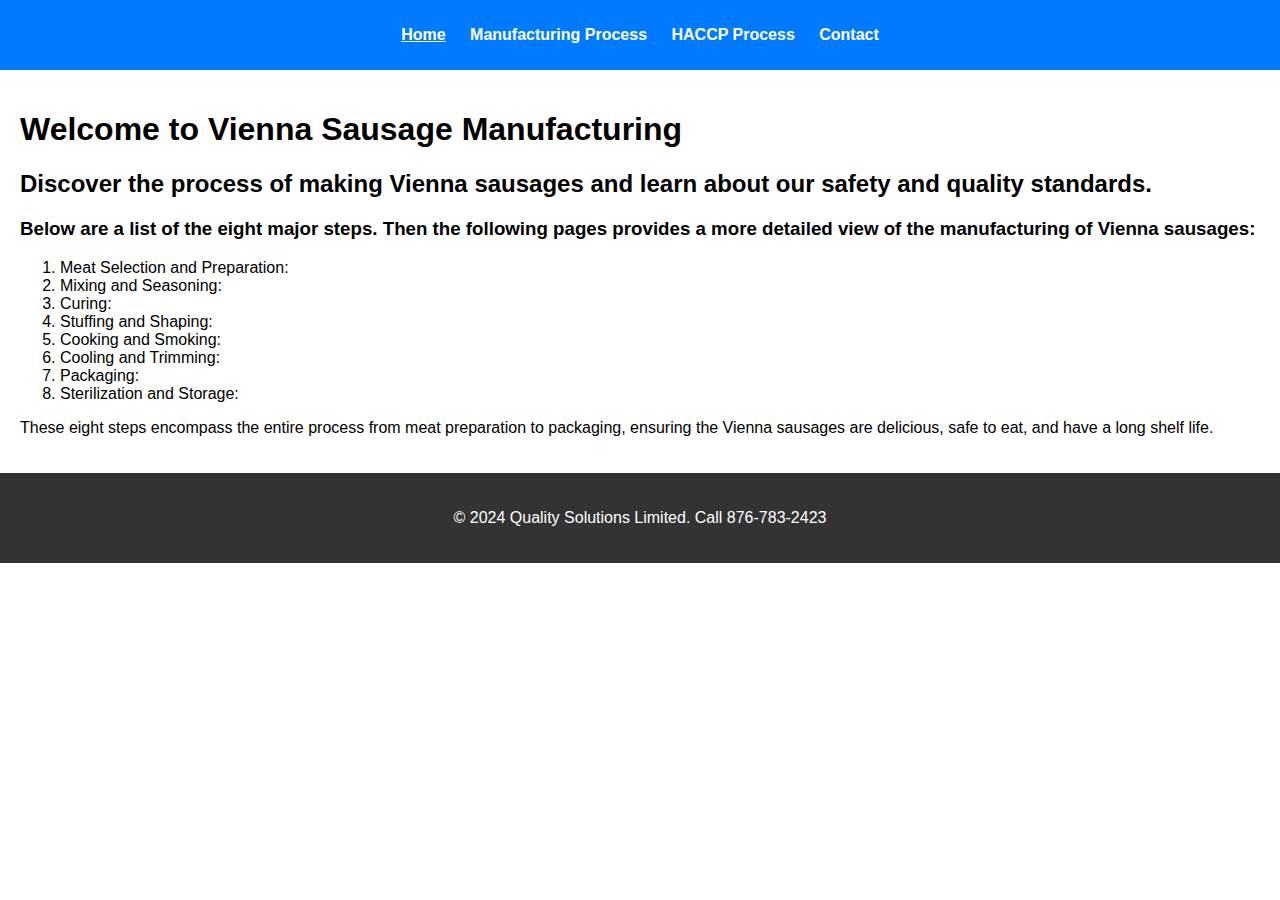
<file: index.html>
<!DOCTYPE html>
<html lang="en">

<head>
    <meta charset="UTF-8">
    <meta name="viewport" content="width=device-width, initial-scale=1.0">
    <title>Vienna Sausage Manufacturing</title>
    <link rel="stylesheet" href="style.css">
</head>

<body>
    <header>
        <nav>
            <ul>
                <li><a href="index.html" class="active">Home</a></li>
                <li><a href="manufacturing.html">Manufacturing Process</a></li>
                <li><a href="haccp.html">HACCP Process</a></li>
                <li><a href="contact.html">Contact</a></li>
            </ul>
        </nav>
    </header>
    <main>
        <h1>Welcome to Vienna Sausage Manufacturing</h1>
        <h2>Discover the process of making Vienna sausages and learn about our safety and quality standards.</h2>
        <h3>Below are a list of the eight major steps. Then the following pages provides a more detailed view of the manufacturing of Vienna sausages:</h3>
        <ol>
            <li>Meat Selection and Preparation:</li>
            <li>Mixing and Seasoning:</li>
            <li>Curing:</li>
            <li>Stuffing and Shaping:</li>
            <li>Cooking and Smoking:</li>
            <li>Cooling and Trimming:</li>
            <li>Packaging:</li>
            <li>Sterilization and Storage:</li>
        </ol>
        <p>These eight steps encompass the entire process from meat preparation to packaging, ensuring the Vienna sausages are delicious, safe to eat, and have a long shelf life.</p>
    </main>
    <footer>
        <p>&copy; 2024 Quality Solutions Limited. Call 876-783-2423</p>
    </footer>
    <button onclick="topFunction()" id="myBtn" title="Go to top">back to Top</button>
    <script src="script.js"></script>
</body>

</html>
</file>
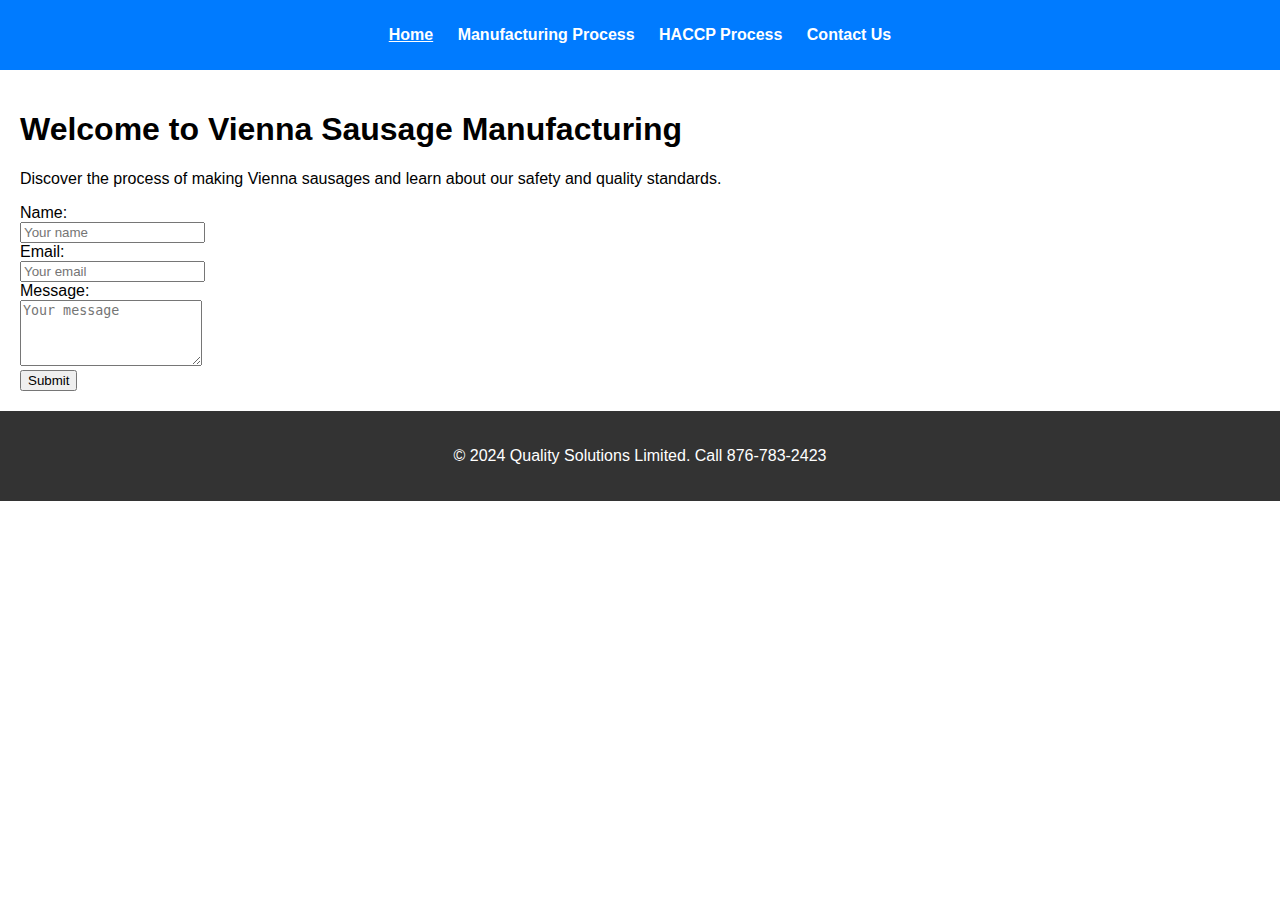
<file: contact.html>
<!DOCTYPE html>
<html lang="en">

<head>
    <meta charset="UTF-8">
    <meta name="viewport" content="width=device-width, initial-scale=1.0">
    <title>Vienna Sausage Manufacturing</title>
    <link rel="stylesheet" href="style.css">
</head>

<body>
    <header>
        <nav>
            <ul>
                <li><a href="index.html" class="active">Home</a></li>
                <li><a href="manufacturing.html">Manufacturing Process</a></li>
                <li><a href="haccp.html">HACCP Process</a></li>
                <li><a href="contact.html">Contact Us</a></li>
            </ul>
        </nav>
    </header>
    <main>
        <h1>Welcome to Vienna Sausage Manufacturing</h1>
        <p>Discover the process of making Vienna sausages and learn about our safety and quality standards.</p>
        <form action="submit_contact_form.php" method="POST">
            <label for="name">Name:</label><br>
            <input type="text" id="name" name="name" placeholder="Your name"><br>

            <label for="email">Email:</label><br>
            <input type="email" id="email" name="email" placeholder="Your email"><br>

            <label for="message">Message:</label><br>
            <textarea id="message" name="message" placeholder="Your message" rows="4"></textarea><br>

            <input type="submit" value="Submit">
        </form>

    </main>
    <footer>
        <p>&copy; 2024 Quality Solutions Limited. Call 876-783-2423</p>
    </footer>
    <script src="script.js"></script>
</body>

</html>
</file>
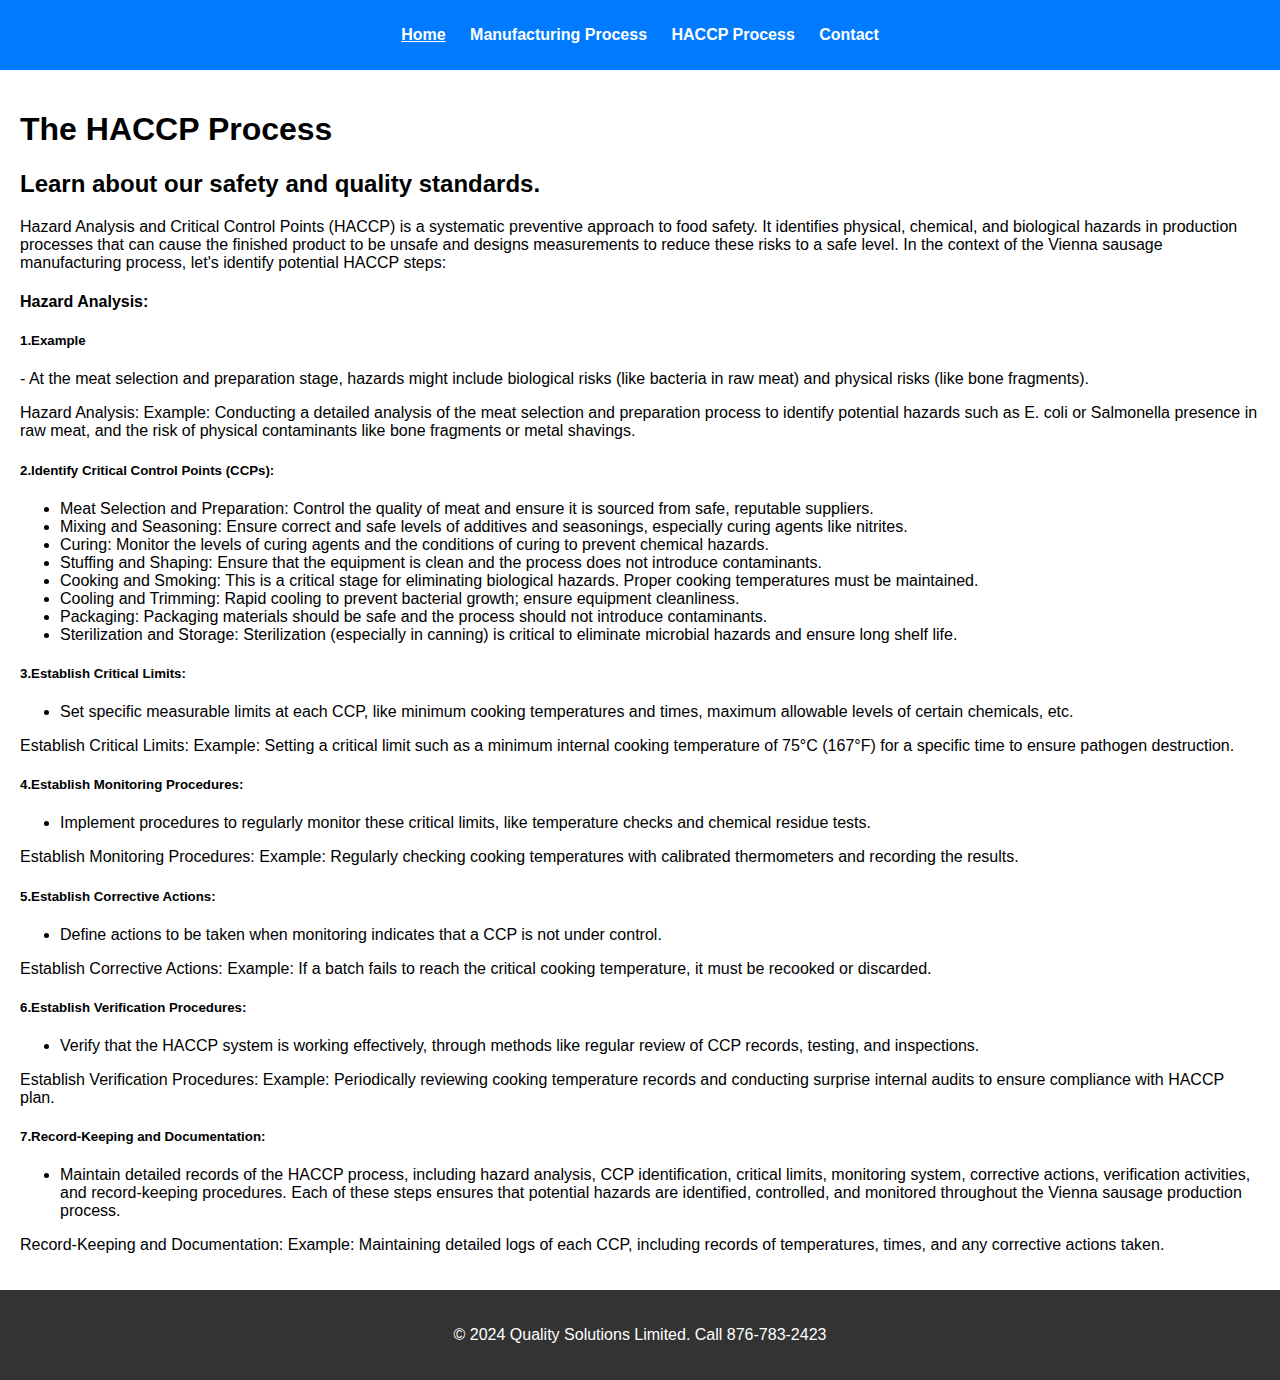
<file: haccp.html>
<!DOCTYPE html>
<html lang="en">

<head>
    <meta charset="UTF-8">
    <meta name="viewport" content="width=device-width, initial-scale=1.0">
    <title>Vienna Sausage Manufacturing</title>
    <link rel="stylesheet" href="style.css">
</head>

<body>
    <header>
        <nav>
            <ul>
                <li><a href="index.html" class="active">Home</a></li>
                <li><a href="manufacturing.html">Manufacturing Process</a></li>
                <li><a href="haccp.html">HACCP Process</a></li>
                <li><a href="contact.html">Contact</a></li>
            </ul>
        </nav>
    </header>
    <main>
        <h1>The HACCP Process</h1>
        <h2>Learn about our safety and quality standards.</h2>
        <p>Hazard Analysis and Critical Control Points (HACCP) is a systematic preventive approach to food safety. It identifies physical, chemical, and biological hazards in production processes that can cause the finished product to be unsafe and designs
            measurements to reduce these risks to a safe level. In the context of the Vienna sausage manufacturing process, let's identify potential HACCP steps:</p>
        <h4>Hazard Analysis:</h4>
        <h5>1.Example</h5>
        <p>- At the meat selection and preparation stage, hazards might include biological risks (like bacteria in raw meat) and physical risks (like bone fragments).</p>
        <p>Hazard Analysis: Example: Conducting a detailed analysis of the meat selection and preparation process to identify potential hazards such as E. coli or Salmonella presence in raw meat, and the risk of physical contaminants like bone fragments
            or metal shavings.
            <h5>2.Identify Critical Control Points (CCPs):</h5>
            <ul>
                <li>Meat Selection and Preparation: Control the quality of meat and ensure it is sourced from safe, reputable suppliers.</li>
                <li>Mixing and Seasoning: Ensure correct and safe levels of additives and seasonings, especially curing agents like nitrites.</li>
                <li>Curing: Monitor the levels of curing agents and the conditions of curing to prevent chemical hazards.</li>
                <li>Stuffing and Shaping: Ensure that the equipment is clean and the process does not introduce contaminants.</li>
                <li>Cooking and Smoking: This is a critical stage for eliminating biological hazards. Proper cooking temperatures must be maintained.</li>
                <li>Cooling and Trimming: Rapid cooling to prevent bacterial growth; ensure equipment cleanliness.</li>
                <li>Packaging: Packaging materials should be safe and the process should not introduce contaminants.</li>
                <li>Sterilization and Storage: Sterilization (especially in canning) is critical to eliminate microbial hazards and ensure long shelf life.</li>
            </ul>
            <h5>3.Establish Critical Limits:</h5>
            <ul>
                <li>Set specific measurable limits at each CCP, like minimum cooking temperatures and times, maximum allowable levels of certain chemicals, etc.</li>
            </ul>
            <p>Establish Critical Limits: Example: Setting a critical limit such as a minimum internal cooking temperature of 75°C (167°F) for a specific time to ensure pathogen destruction.</p>
            <h5>4.Establish Monitoring Procedures:</h5>
            <ul>
                <li>Implement procedures to regularly monitor these critical limits, like temperature checks and chemical residue tests.</li>
            </ul>
            <p>Establish Monitoring Procedures: Example: Regularly checking cooking temperatures with calibrated thermometers and recording the results.</p>
            <h5>5.Establish Corrective Actions:</h5>
            <ul>
                <li>Define actions to be taken when monitoring indicates that a CCP is not under control.</li>
            </ul>
            <p>Establish Corrective Actions: Example: If a batch fails to reach the critical cooking temperature, it must be recooked or discarded.</p>
            <h5>6.Establish Verification Procedures:</h5>
            <ul>
                <li>Verify that the HACCP system is working effectively, through methods like regular review of CCP records, testing, and inspections.</li>
            </ul>
            <p>Establish Verification Procedures: Example: Periodically reviewing cooking temperature records and conducting surprise internal audits to ensure compliance with HACCP plan.</p>
            <h5>7.Record-Keeping and Documentation:</h5>
            <ul>
                <li>Maintain detailed records of the HACCP process, including hazard analysis, CCP identification, critical limits, monitoring system, corrective actions, verification activities, and record-keeping procedures. Each of these steps ensures
                    that potential hazards are identified, controlled, and monitored throughout the Vienna sausage production process.</li>
            </ul>
            <p>Record-Keeping and Documentation: Example: Maintaining detailed logs of each CCP, including records of temperatures, times, and any corrective actions taken.</p>
    </main>
    <footer>
        <p>&copy; 2024 Quality Solutions Limited. Call 876-783-2423</p>
    </footer>
    <button onclick="topFunction()" id="myBtn" title="Go to top">Back to Top</button>

    <script src="script.js"></script>
</body>

</html>
</file>
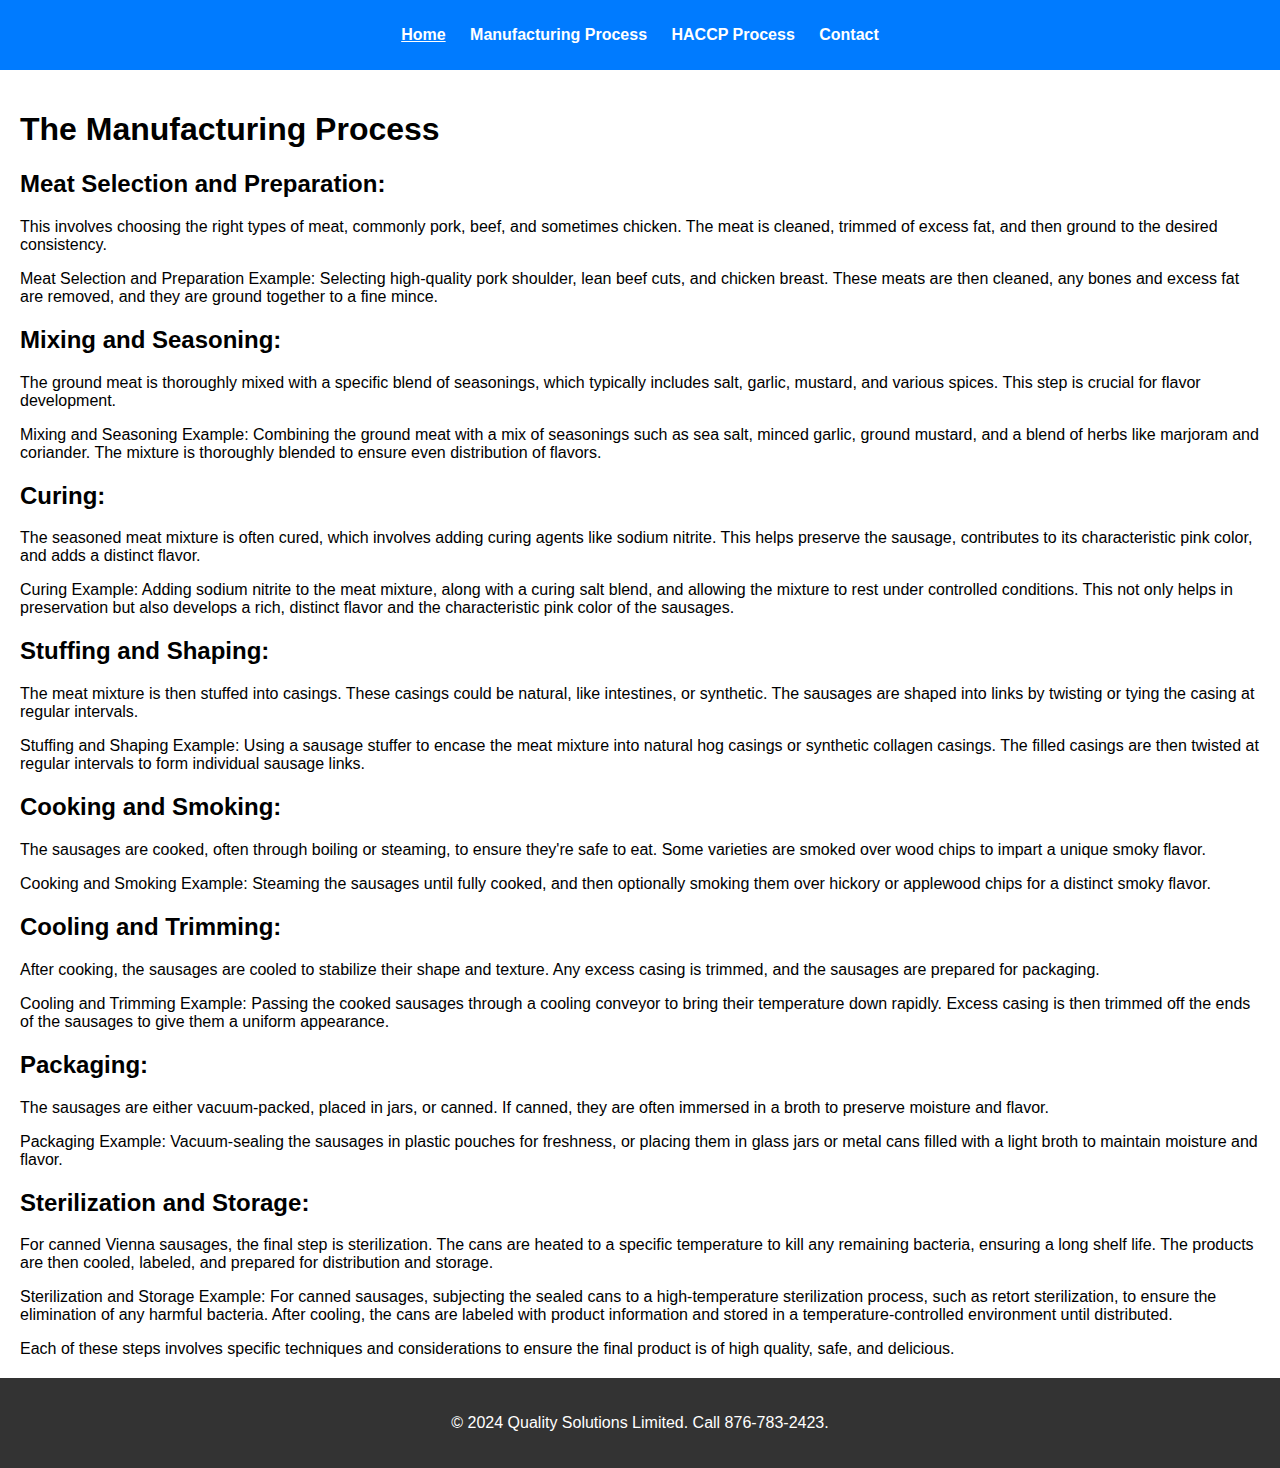
<file: manufacturing.html>
<!DOCTYPE html>
<html lang="en">

<head>
    <meta charset="UTF-8">
    <meta name="viewport" content="width=device-width, initial-scale=1.0">
    <title>Vienna Sausage Manufacturing</title>
    <link rel="stylesheet" href="style.css">
</head>

<body>
    <header>
        <nav>
            <ul>
                <li><a href="index.html" class="active">Home</a></li>
                <li><a href="manufacturing.html">Manufacturing Process</a></li>
                <li><a href="haccp.html">HACCP Process</a></li>
                <li><a href="contact.html">Contact</a></li>
            </ul>
        </nav>
    </header>
    <main>
        <h1>The Manufacturing Process</h1>
        <h2>Meat Selection and Preparation:</h2>
        <p>This involves choosing the right types of meat, commonly pork, beef, and sometimes chicken. The meat is cleaned, trimmed of excess fat, and then ground to the desired consistency.</p>
        <p>Meat Selection and Preparation Example: Selecting high-quality pork shoulder, lean beef cuts, and chicken breast. These meats are then cleaned, any bones and excess fat are removed, and they are ground together to a fine mince.</p>
        <h2>Mixing and Seasoning:</h2>
        <p>The ground meat is thoroughly mixed with a specific blend of seasonings, which typically includes salt, garlic, mustard, and various spices. This step is crucial for flavor development.</p>
        <p>Mixing and Seasoning Example: Combining the ground meat with a mix of seasonings such as sea salt, minced garlic, ground mustard, and a blend of herbs like marjoram and coriander. The mixture is thoroughly blended to ensure even distribution of
            flavors.
        </p>
        <h2>Curing:</h2>
        <p>The seasoned meat mixture is often cured, which involves adding curing agents like sodium nitrite. This helps preserve the sausage, contributes to its characteristic pink color, and adds a distinct flavor.</p>
        <p>Curing Example: Adding sodium nitrite to the meat mixture, along with a curing salt blend, and allowing the mixture to rest under controlled conditions. This not only helps in preservation but also develops a rich, distinct flavor and the characteristic
            pink color of the sausages.</p>
        <h2>Stuffing and Shaping:</h2>
        <p>The meat mixture is then stuffed into casings. These casings could be natural, like intestines, or synthetic. The sausages are shaped into links by twisting or tying the casing at regular intervals.</p>
        <p>Stuffing and Shaping Example: Using a sausage stuffer to encase the meat mixture into natural hog casings or synthetic collagen casings. The filled casings are then twisted at regular intervals to form individual sausage links.</p>
        <h2>Cooking and Smoking:</h2>
        <p>The sausages are cooked, often through boiling or steaming, to ensure they're safe to eat. Some varieties are smoked over wood chips to impart a unique smoky flavor.</p>
        <p>Cooking and Smoking Example: Steaming the sausages until fully cooked, and then optionally smoking them over hickory or applewood chips for a distinct smoky flavor.</p>
        <h2>Cooling and Trimming:</h2>
        <p>After cooking, the sausages are cooled to stabilize their shape and texture. Any excess casing is trimmed, and the sausages are prepared for packaging.</p>
        <p>Cooling and Trimming Example: Passing the cooked sausages through a cooling conveyor to bring their temperature down rapidly. Excess casing is then trimmed off the ends of the sausages to give them a uniform appearance.</p>
        <h2>Packaging:</h2>
        <p>The sausages are either vacuum-packed, placed in jars, or canned. If canned, they are often immersed in a broth to preserve moisture and flavor.</p>
        <p> Packaging Example: Vacuum-sealing the sausages in plastic pouches for freshness, or placing them in glass jars or metal cans filled with a light broth to maintain moisture and flavor.</p>
        <h2>Sterilization and Storage:</h2>
        <p>For canned Vienna sausages, the final step is sterilization. The cans are heated to a specific temperature to kill any remaining bacteria, ensuring a long shelf life. The products are then cooled, labeled, and prepared for distribution and storage.</p>
        <p>Sterilization and Storage Example: For canned sausages, subjecting the sealed cans to a high-temperature sterilization process, such as retort sterilization, to ensure the elimination of any harmful bacteria. After cooling, the cans are labeled
            with product information and stored in a temperature-controlled environment until distributed.</p>
        <aside>Each of these steps involves specific techniques and considerations to ensure the final product is of high quality, safe, and delicious.</aside>
    </main>
    <footer>
        <p>&copy; 2024 Quality Solutions Limited. Call 876-783-2423.</p>
    </footer>
    <button onclick="topFunction()" id="myBtn" title="Go to top">Back to Top</button>

    <script src="script.js"></script>
</body>

</html>
</file>
<file: style.css>
body {
    font-family: Arial, sans-serif;
    margin: 0;
    padding: 0;
    box-sizing: border-box;
}

header {
    background-color: #007bff;
    color: white;
    padding: 10px 0;
}

nav ul {
    list-style-type: none;
    padding: 0;
    text-align: center;
}

nav ul li {
    display: inline;
    margin: 0 10px;
}

nav ul li a {
    color: white;
    text-decoration: none;
    font-weight: bold;
}

.active {
    text-decoration: underline;
}

main {
    padding: 20px;
}

footer {
    text-align: center;
    padding: 20px 0;
    background-color: #333;
    color: white;
}

@media (max-width: 600px) {
    nav ul li {
        display: block;
        margin: 5px 0;
    }
}

#myBtn {
    display: none;
    /* Hidden by default */
    position: fixed;
    /* Fixed/sticky position */
    bottom: 20px;
    /* Place the button at the bottom of the page */
    right: 30px;
    /* Place it 30px from the right */
    z-index: 99;
    /* Make sure it does not overlap */
    border: none;
    /* No border */
    outline: none;
    /* Remove outline */
    background-color: #0073e6;
    /* Set a background color */
    color: white;
    /* Text color */
    cursor: pointer;
    /* Add a mouse pointer on hover */
    padding: 15px;
    /* Some padding */
    border-radius: 10px;
    /* Rounded corners */
}

#myBtn:hover {
    background-color: #555;
    /* Add a darker background on hover */
}
</file>
